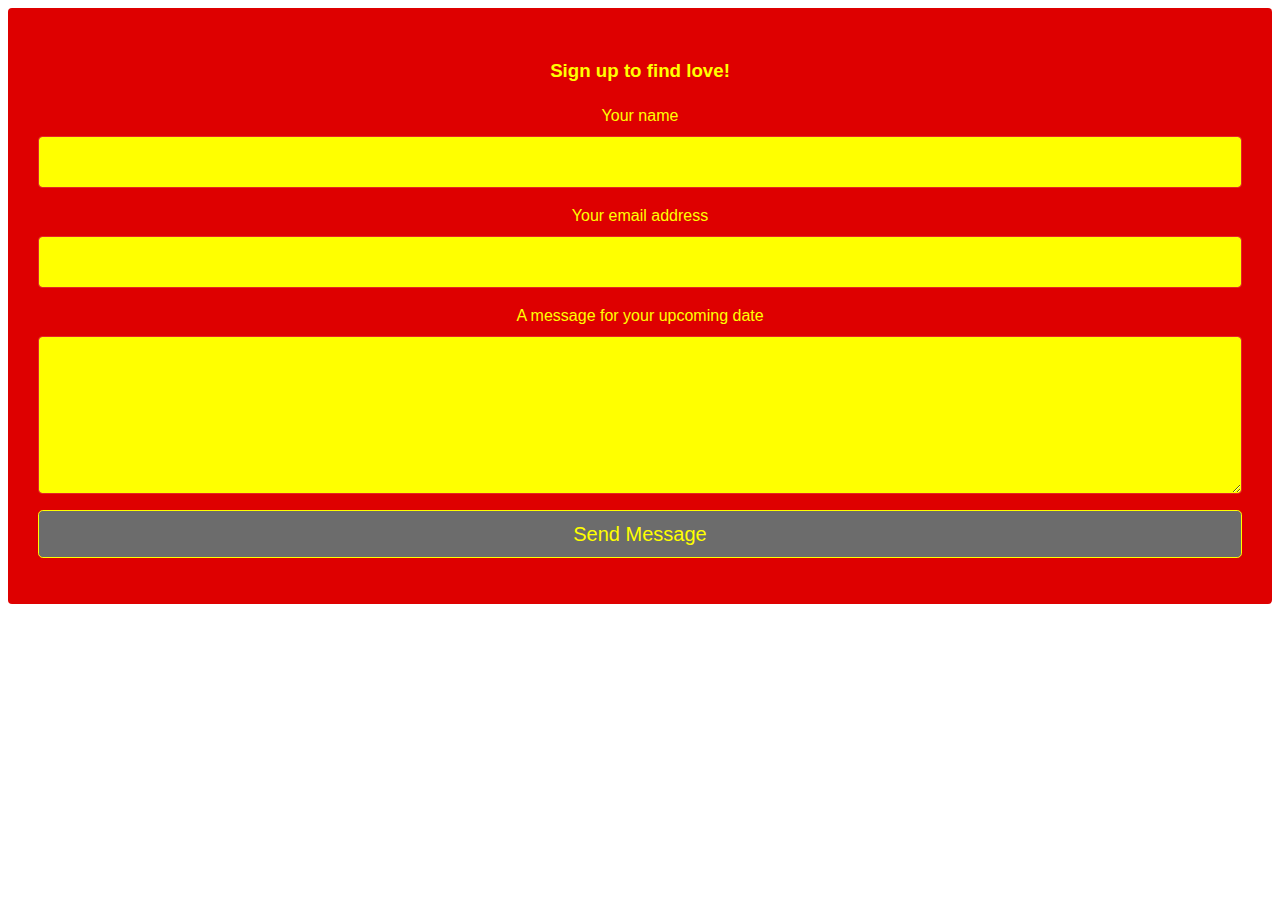
<file: email.html>
<!DOCTYPE html>
<head>
    <meta charset="utf-8">
    <meta name="viewport" content="width=device-width, initial-scale=1, shrink-to-fit=no">
    <title>contact form</title>

</head>

<body>

<link href="contact-form.css" rel="stylesheet">

<div class="fcf-body">

    <div id="fcf-form">
    <h3 class="fcf-h3">Sign up to find love!</h3>
    <form action="https://formsubmit.co/robertiniisa@gmail.com" method="POST" />
    <form id="fcf-form-id" class="fcf-form-class" method="post" action="contact-form-process.php">

        <div class="fcf-form-group">
            <label for="Name" class="fcf-label">Your name</label>
            <div class="fcf-input-group">
                <input type="text" id="Name" name="Name" class="fcf-form-control" required>
            </div>
        </div>

        <div class="fcf-form-group">
            <label for="Email" class="fcf-label">Your email address</label>
            <div class="fcf-input-group">
                <input type="email" id="Email" name="Email" class="fcf-form-control" required>
            </div>
        </div>

        <div class="fcf-form-group">
            <label for="Message" class="fcf-label">A message for your upcoming date</label>
            <div class="fcf-input-group">
                <textarea id="Message" name="Message" class="fcf-form-control" rows="6" maxlength="3000" required></textarea>
            </div>
        </div>

        <div class="fcf-form-group">
            <button type="submit" id="fcf-button" class="fcf-btn fcf-btn-primary fcf-btn-lg fcf-btn-block">Send Message</button>
        </div>



    </form>
    </div>

</div>

</body>
</file>
<file: contact-form.css>
#fcf-form {
    display:block;
}

.fcf-body {
    margin:auto;
    font-family: -apple-system, Arial, sans-serif;
    font-size: 1rem;
    font-weight: 300;
    line-height: 1.5;
    color: yellow;
    text-align: center;
    background-color: #DE0000;
    padding: 30px;
    padding-right: 30px
    border: 1px solid #ced4da;
    border-radius: 0.25rem;
    max-width: 100%;
}

.fcf-form-group {
    margin-bottom: 1rem;
}

.fcf-input-group {
    position: relative;
    display: -ms-flexbox;
    display: flex;
    -ms-flex-wrap: wrap;
    flex-wrap: wrap;
    -ms-flex-align: stretch;
    align-items: stretch;
    width: 100%;
}

.fcf-form-control {
    display: block;
    width: 100%;
    height: calc(1.5em + 0.75rem + 2px);
    padding: 0.375rem 0.75rem;
    font-size: 1rem;
    font-weight: 400;
    line-height: 1.5;
    color: #495057;
    background-color: yellow;
    background-clip: padding-box;
    border: 1px solid #E22727;
    outline: none;
    border-radius: 0.25rem;
    transition: border-color 0.15s ease-in-out, box-shadow 0.15s ease-in-out;
}

.fcf-form-control:focus {
    border: 1px solid #313131;
}

select.fcf-form-control[size], select.fcf-form-control[multiple] {
    height: auto;
}

textarea.fcf-form-control {
    font-family: -apple-system, Arial, sans-serif;
    height: auto;
}

label.fcf-label {
    display: inline-block;
    margin-bottom: 0.5rem;
}

.fcf-credit {
    padding-top: 10px;
    font-size: 0.9rem;
    color: #E22727;
}

.fcf-credit a {
    color: #E22727;
    text-decoration: underline;
}

.fcf-credit a:hover {
    color: #E22727;
    text-decoration: underline;
}

.fcf-btn {
    display: inline-block;
    font-weight: 400;
    color: #E22727;
    text-align: center;
    vertical-align: middle;
    cursor: pointer;
    -webkit-user-select: none;
    -moz-user-select: none;
    -ms-user-select: none;
    user-select: none;
    background-color: transparent;
    border: 1px solid transparent;
    padding: 0.375rem 0.75rem;
    font-size: 1rem;
    line-height: 1.5;
    border-radius: 0.25rem;
    transition: color 0.15s ease-in-out, background-color 0.15s ease-in-out, border-color 0.15s ease-in-out, box-shadow 0.15s ease-in-out;
}

@media (prefers-reduced-motion: reduce) {
    .fcf-btn {
        transition: none;
    }
}

.fcf-btn:hover {
    color: #E22727;
    text-decoration: none;
}

.fcf-btn:focus, .fcf-btn.focus {
    outline: 0;
    box-shadow: 0 0 0 0.2rem rgba(0, 123, 255, 0.25);
}

.fcf-btn-primary {
    color: yellow;
    background-color: #6C6C6C;
    border-color: yellow;
}

.fcf-btn-primary:hover {
    color: red;
    background-color: yellow;
    border-color: red;
}

.fcf-btn-primary:focus, .fcf-btn-primary.focus {
    color: red;
    background-color: #0069d9;
    border-color: #0062cc;
    box-shadow: 0 0 0 0.2rem rgba(38, 143, 255, 0.5);
}

.fcf-btn-lg, .fcf-btn-group-lg>.fcf-btn {
    padding: 0.5rem 1rem;
    font-size: 1.25rem;
    line-height: 1.5;
    border-radius: 0.3rem;
}

.fcf-btn-block {
    display: block;
    width: 100%;
}

.fcf-btn-block+.fcf-btn-block {
    margin-top: 0.5rem;
}

input[type="submit"].fcf-btn-block, input[type="reset"].fcf-btn-block, input[type="button"].fcf-btn-block {
    width: 100%;
}
</file>
